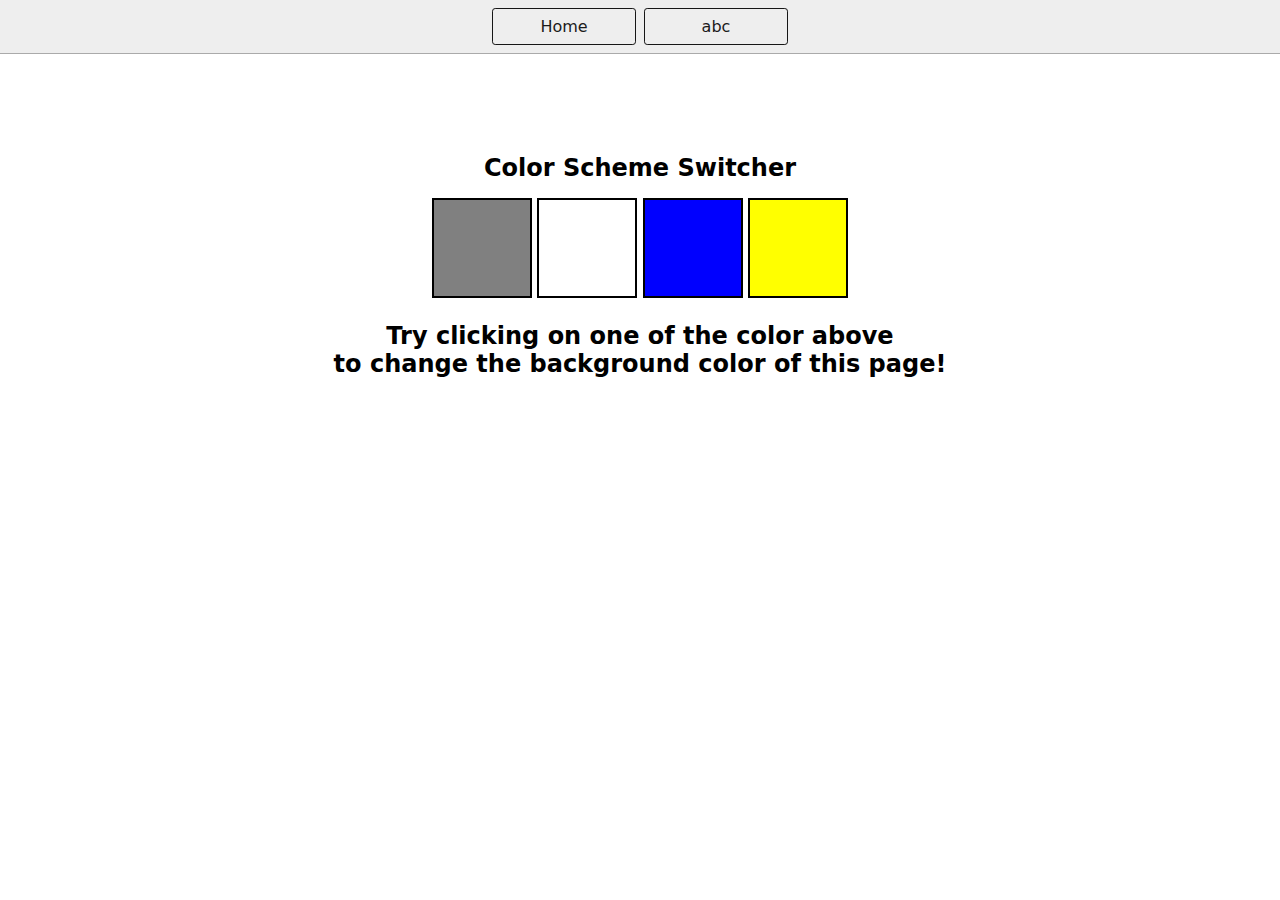
<file: 07_Project1/project1/index.html>
<!-- Color Changer -->
<!DOCTYPE html>
<html lang="en">
<head>
    <meta charset="UTF-8">
    <meta name="viewport" content="width=device-width, initial-scale=1.0">
    <link rel="stylesheet" href="../style.css">
    <link rel="stylesheet" href="./style.css">
    <title>Project1</title>
</head>
<body>

    <nav>
        <a href="/">Home</a>
        <a href="">abc</a>
    </nav>

    <div class="canvas">
        <h1>Color Scheme Switcher</h1>
        <span class="button" id="grey"></span>
        <span class="button" id="white"></span>
        <span class="button" id="blue"></span>
        <span class="button" id="yellow"></span>

        <h2>Try clicking on one of the color above 
            <span>to change the background color of this page!</span>
        </h2>
    </div>
    
</body>
<script src="./index.js"></script>
</html>
</file>
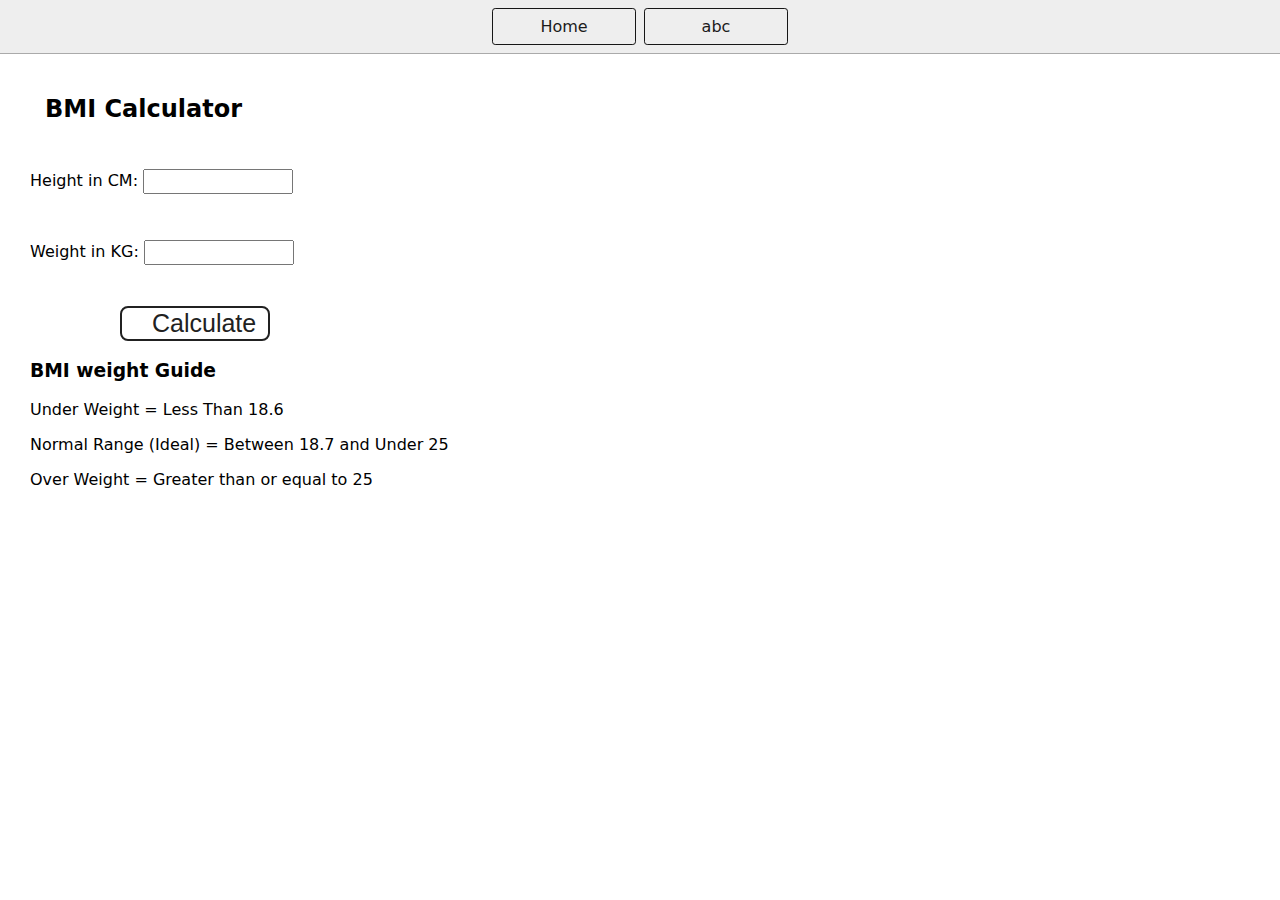
<file: 07_Project1/project2/index.html>
<!-- BMI Calculator -->
<!DOCTYPE html>
<html lang="en">
<head>
    <meta charset="UTF-8">
    <meta name="viewport" content="width=device-width, initial-scale=1.0">
    <link rel="stylesheet" href="style.css">
    <link rel="stylesheet" href="../style.css">
    <title>BMI Calculator</title>
</head>
<body>
    <nav>
        <a href="/">Home</a>
        <a href="">abc</a>
    </nav>

    <div class="container">
        <h1>BMI Calculator</h1>
        <!-- Form -->
        <form action="">
            <p>
                <label for="">Height in CM: </label>
                <input type="text" id="height">
            </p>
            <p>
                <label for="">Weight in KG:</label>
                <input type="text" id="weight">
            </p>
            <button>Calculate</button>

            <div class="result"></div>
            <div class="weight-guide">
                <h3>BMI weight Guide</h3>
                <p>Under Weight = Less Than 18.6</p>
                <p>Normal Range (Ideal) = Between 18.7 and Under 25</p>
                <p>Over Weight = Greater than or equal to 25</p>
            </div>
        </form>
    </div>
    <script src="inndex.js"></script>
</body>
</html>
</file>
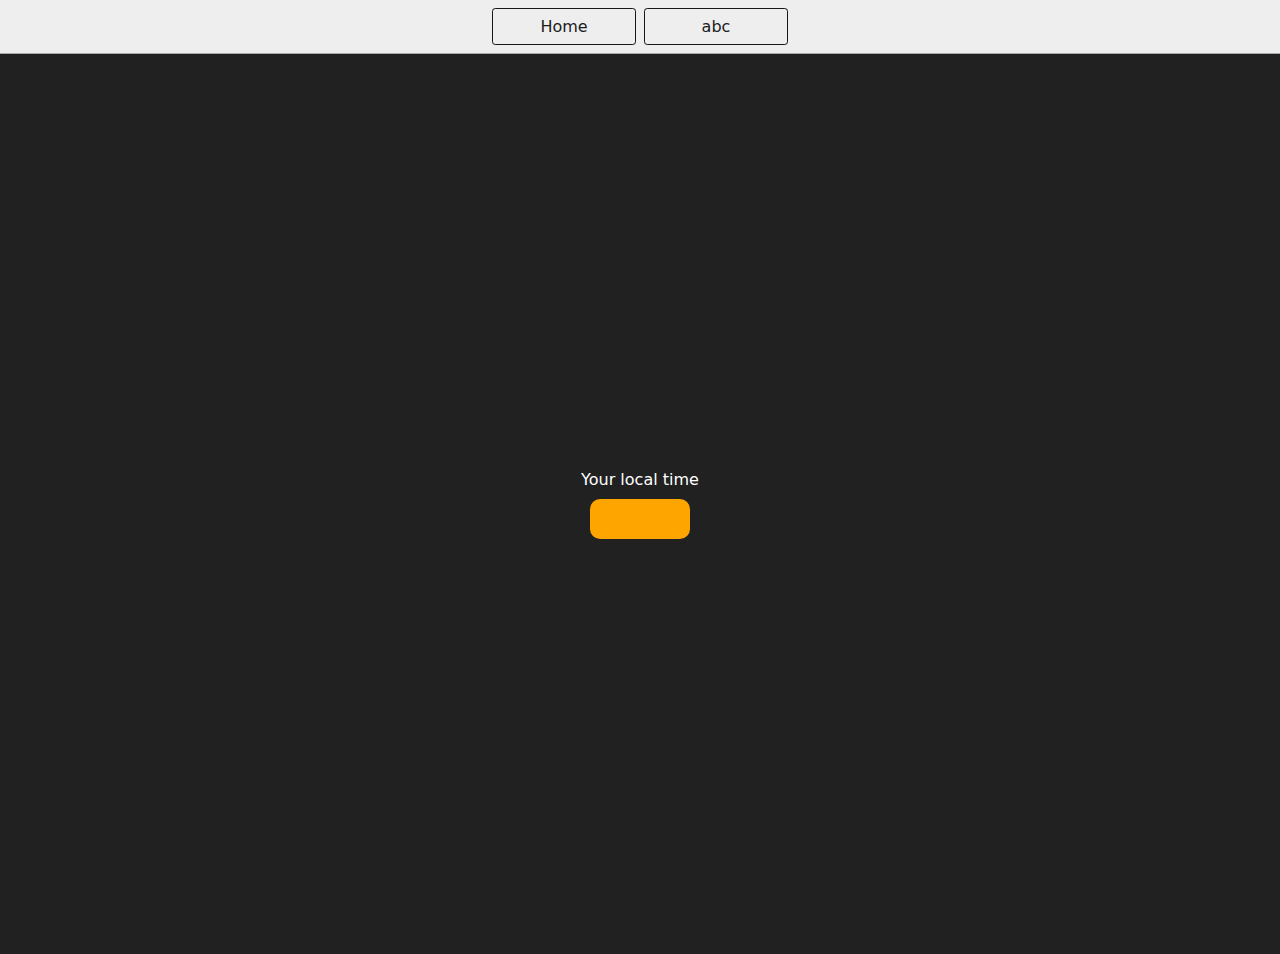
<file: 07_Project1/project3/index.html>
<!-- Digital Clock -->
<!DOCTYPE html>
<html lang="en">
  <head>
    <meta charset="UTF-8" />
    <meta name="viewport" content="width=device-width, initial-scale=1.0" />
    <meta http-equiv="X-UA-Compatible" content="ie=edge" />
    <link rel="stylesheet" type="text/css" href="../style.css" />
    <title>Your Local Time</title>
    <link rel="stylesheet" href="style.css">
  </head>
  <body>
    <nav>
        <a href="/">Home</a>
        <a href="">abc</a>
    </nav>
    <div class="center">
      <div id="banner"><span>Your local time</span></div>
      <div id="clock"></div>
    </div>
    <script src="script.js"></script>
  </body>
</html>
</file>
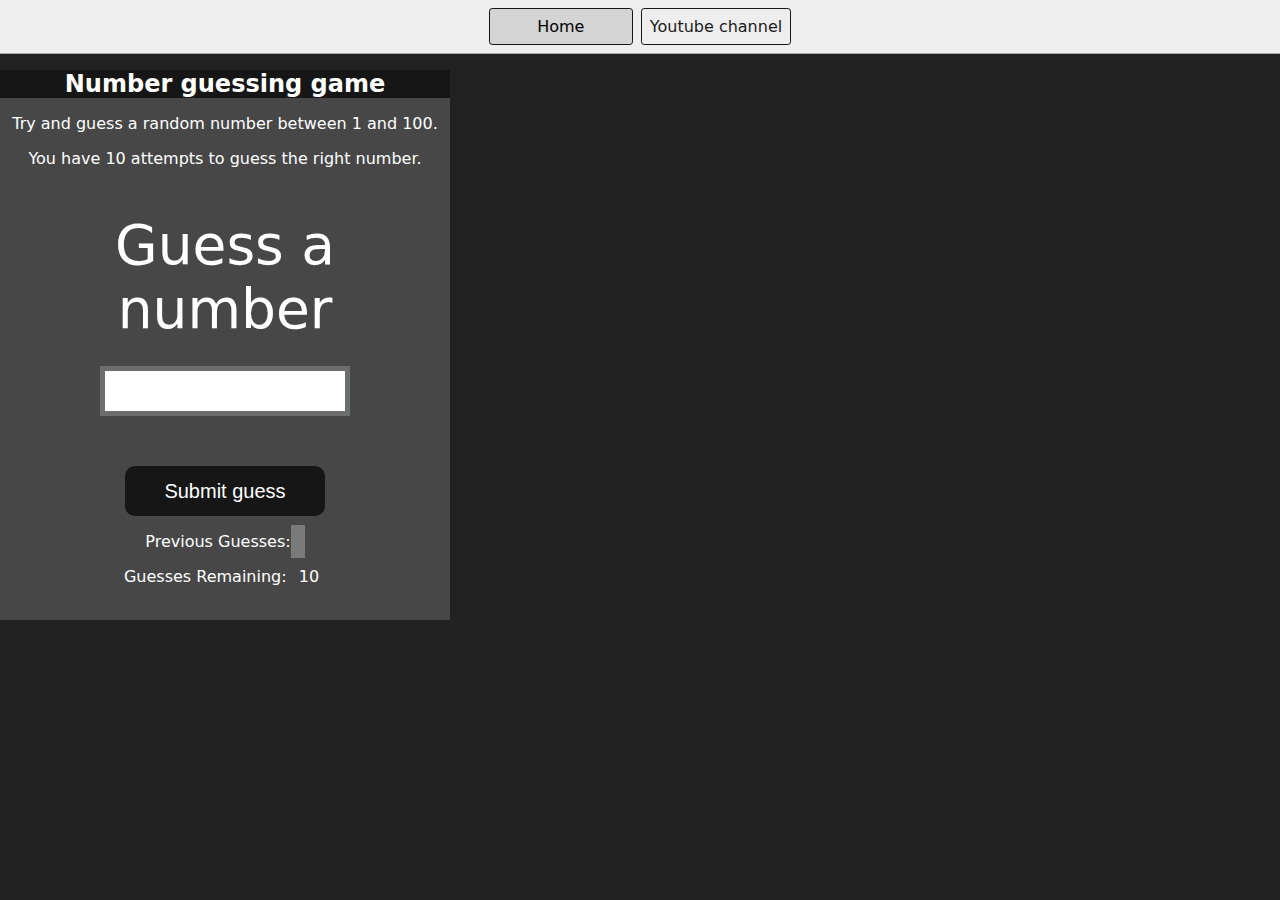
<file: 07_Project1/project4/index.html>
<!DOCTYPE html>
<html lang="en">
<head>
    <meta charset="UTF-8">
    <meta name="viewport" content="width=device-width, initial-scale=1.0">
    <meta http-equiv="X-UA-Compatible" content="ie=edge">
    <title>Number Guessing Game</title>
    <link rel="stylesheet" href="style.css">
    <link rel="stylesheet" href="../style.css">
</head>
<body style="background-color:#212121; color:#fff;">
  <nav>
    <a href="/" aria-current="page">Home</a>
    <a target="_blank" href="https://www.youtube.com/@chaiaurcode"
      >Youtube channel</a
    >
  </nav>
    
    <div id="wrapper">
      <h1>Number guessing game</h1>
    <p>Try and guess a random number between 1 and 100.</p>
    <p>You have 10 attempts to guess the right number.</p>
    </br>
        <form class="form">
            <label2 for="guessField" id="guess">Guess a number</label>
            <input type="text" id="guessField" class="guessField">
            <input type="submit" id="subt" value="Submit guess" class="guessSubmit">
        </form>

        <div class="resultParas">
            <p >Previous Guesses: <span class="guesses"></span></p>
            <p >Guesses Remaining: <span class="lastResult">10</span></p>
            <p class="lowOrHi"></p>
        </div>
    </div>
    <script src="script.js"></script>
</body>
</html>
</file>
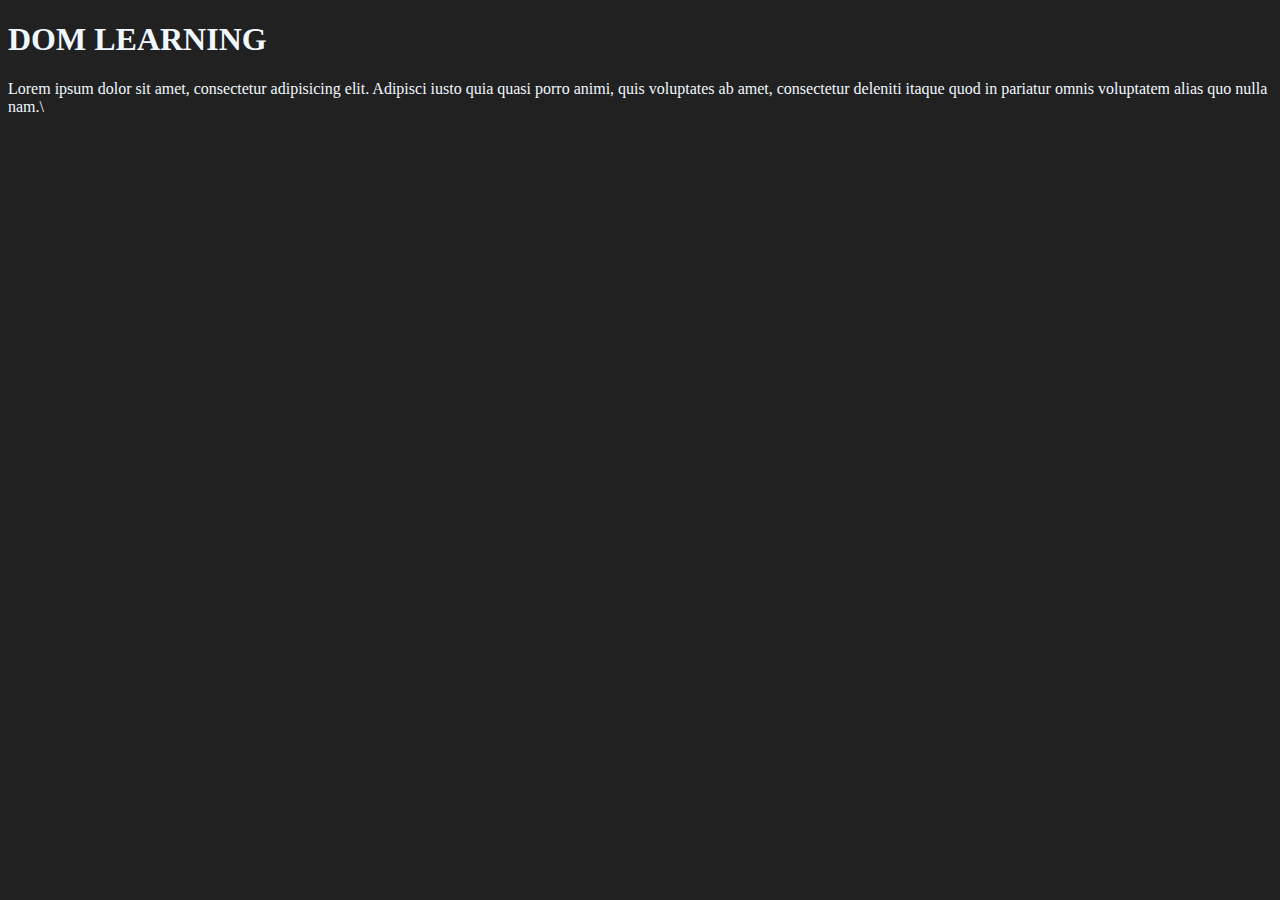
<file: 06_Dom/One.html>
<!DOCTYPE html>
<html lang="en">
<head>
    <meta charset="UTF-8">
    <meta name="viewport" content="width=device-width, initial-scale=1.0">
    <title>Dom Learning</title>

    <style>
       body{
            background-color: #212121;
            color: aliceblue;
        }
    </style>
</head>
<body>
    <div class="bg_black">
        <h1 id="title" class="heading">DOM LEARNING</h1>
        <p>Lorem ipsum dolor sit amet, consectetur adipisicing elit. Adipisci iusto quia quasi porro animi, quis voluptates ab amet, consectetur deleniti itaque quod in pariatur omnis voluptatem alias quo nulla nam.\</p>
    </div>
    
</body>
</html>
</file>
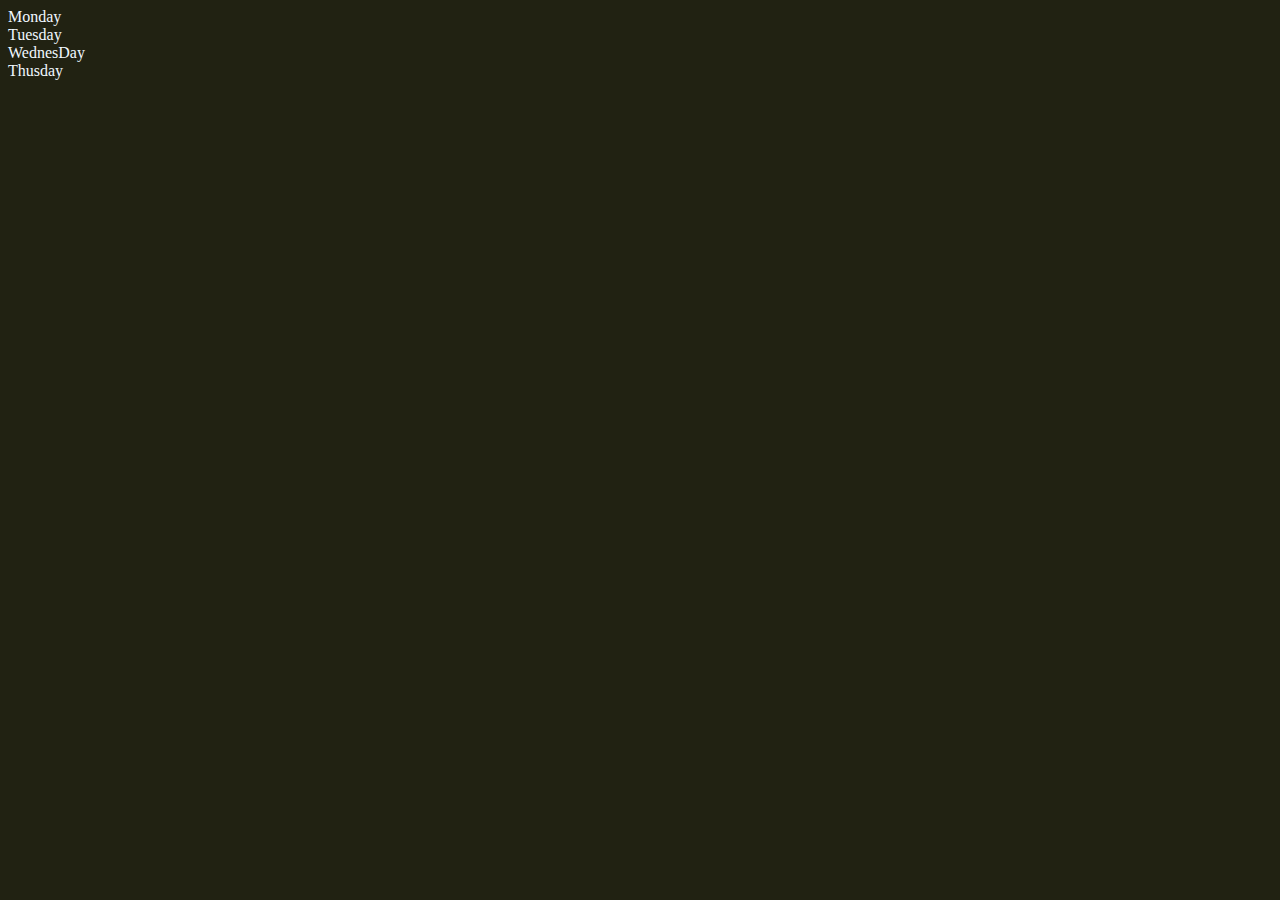
<file: 06_Dom/Two.html>
<!DOCTYPE html>
<html lang="en">
<head>
    <meta charset="UTF-8">
    <meta name="viewport" content="width=device-width, initial-scale=1.0">
    <title>DOM | Hitesh Sir</title>
</head>
<body style="background-color: #212212;color: aliceblue;">
    <div class="parent">
        <div class="day">Monday</div>
        <div class="day">Tuesday</div>
        <div class="day">WednesDay</div>
        <div class="day">Thusday</div>
    </div>  
</body>

<script>
    const parent = document.querySelector('.parent');
    console.log(parent);
    console.log(parent.children);
</script>
</html>
</file>
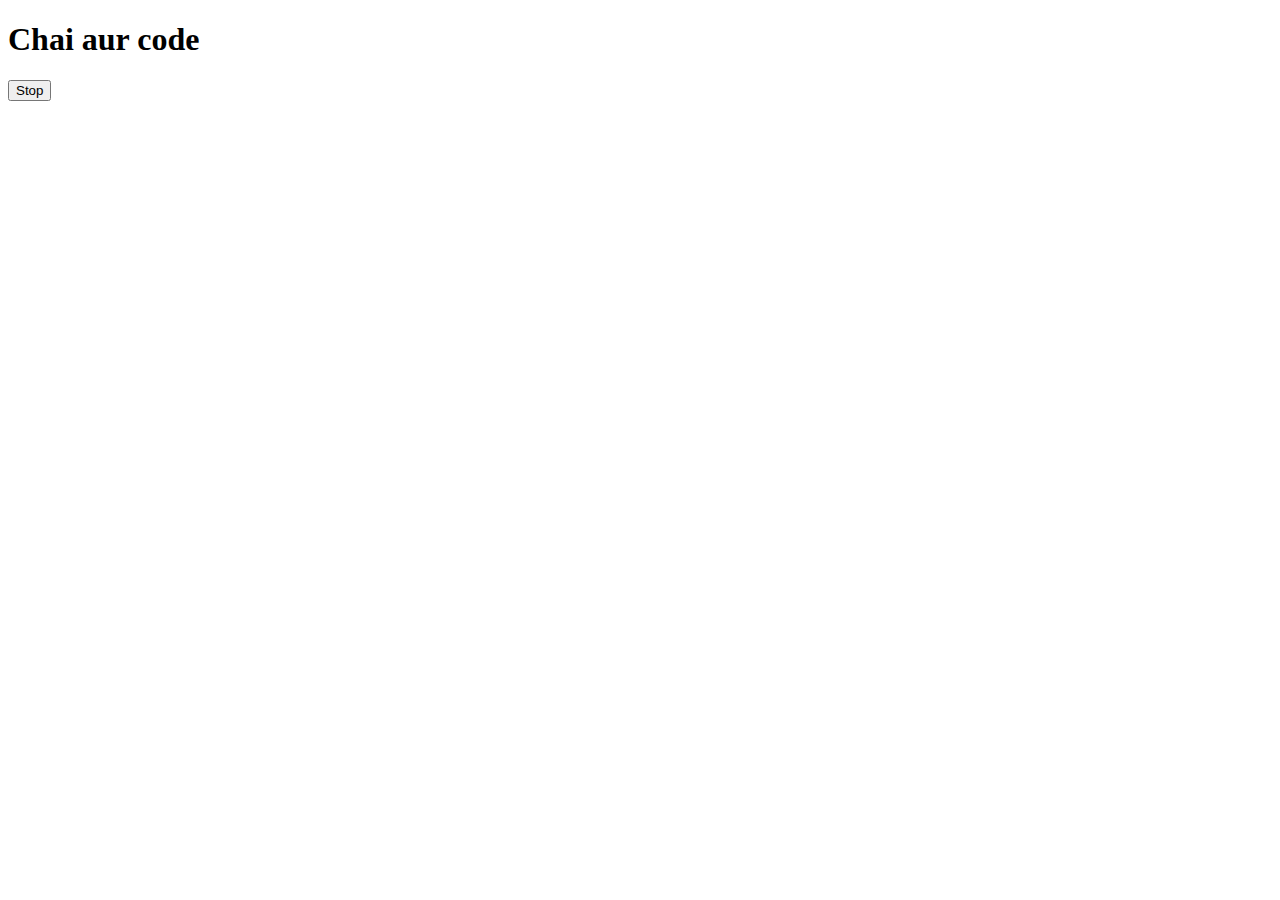
<file: 10_Project_2/01_one.html>
<!DOCTYPE html>
<html lang="en">
<head>
    <meta charset="UTF-8">
    <meta name="viewport" content="width=device-width, initial-scale=1.0">
    <title>Document</title>
</head>
<body>
    <h1>Chai aur code</h1>
    <button id="stop">Stop</button>
</body>
<script>
    setTimeout(function(){
        console.log("Mahesh")
    },2000);

    const sayMahesh = function(){
        console.log("Mahesh")
    }
    setInterval(sayMahesh,2000);

    const changeData = function (e) {
        document.querySelector('h1').innerHTML = "Best JS Series";
    }
    const changeMe = setTimeout(changeData, 3000);

    document.querySelector('#stop').addEventListener('click',function(e){
        clearTimeout(changeMe);
        console.log("STOPPED")
    })
    clearTimeout();
</script>
</html>
</file>
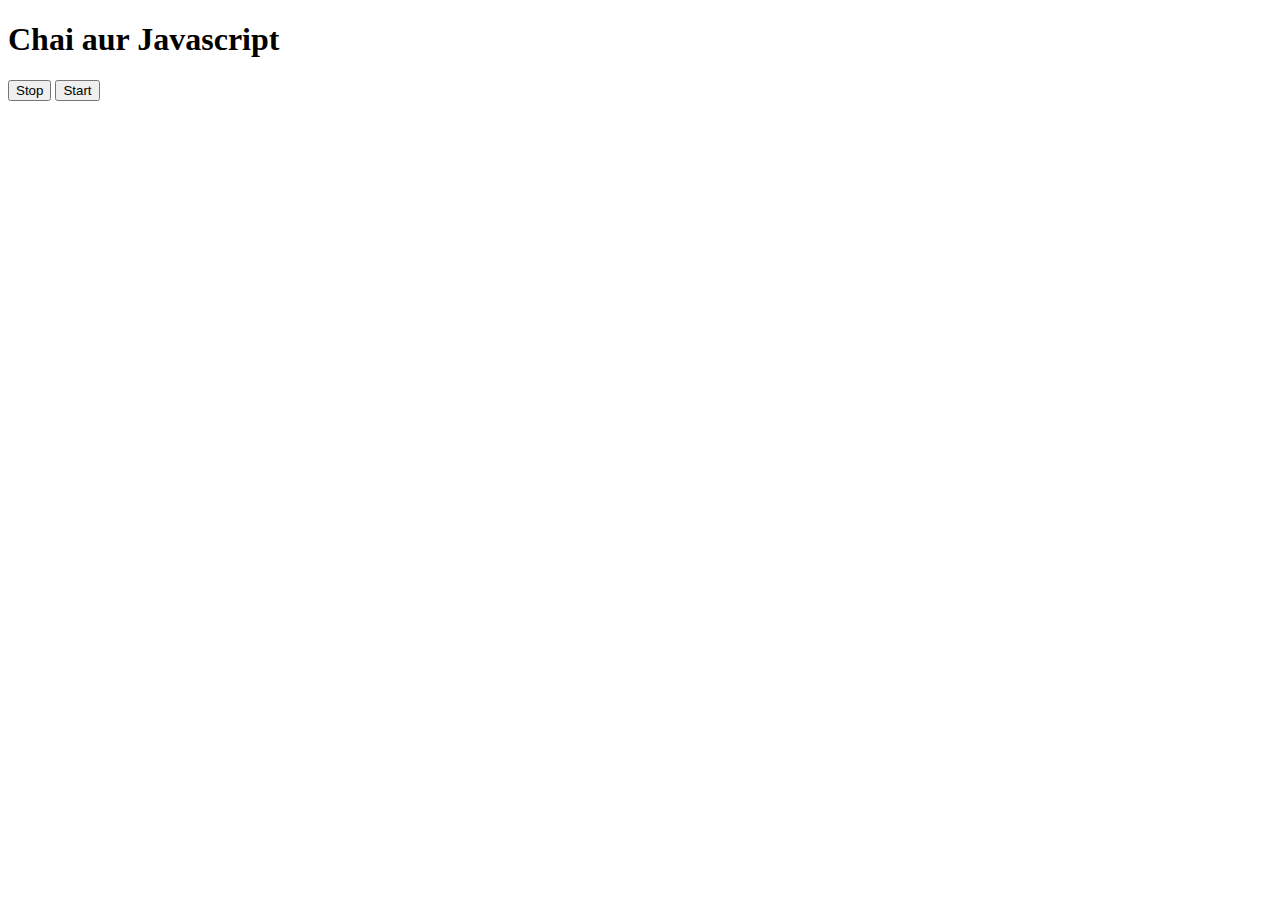
<file: 10_Project_2/02_two.html>
<!DOCTYPE html>
<html lang="en">
<head>
    <meta charset="UTF-8">
    <meta name="viewport" content="width=device-width, initial-scale=1.0">
    <title>Document</title>
</head>
<body>
    <h1>Chai aur Javascript</h1>
    <button id="stop">Stop</button>
    <button id="start">Start</button>
</body>
<script>
    let intervalId;
    const sayDate = function () {
        console.log("Mahesh",Date.now());
    }
    document.querySelector('#start').addEventListener('click',function(e){
         intervalId = setInterval(sayDate,1000);
    })

    document.querySelector('#stop').addEventListener('click',function(e){
        clearInterval(intervalId);
    })

</script>
</html>
</file>
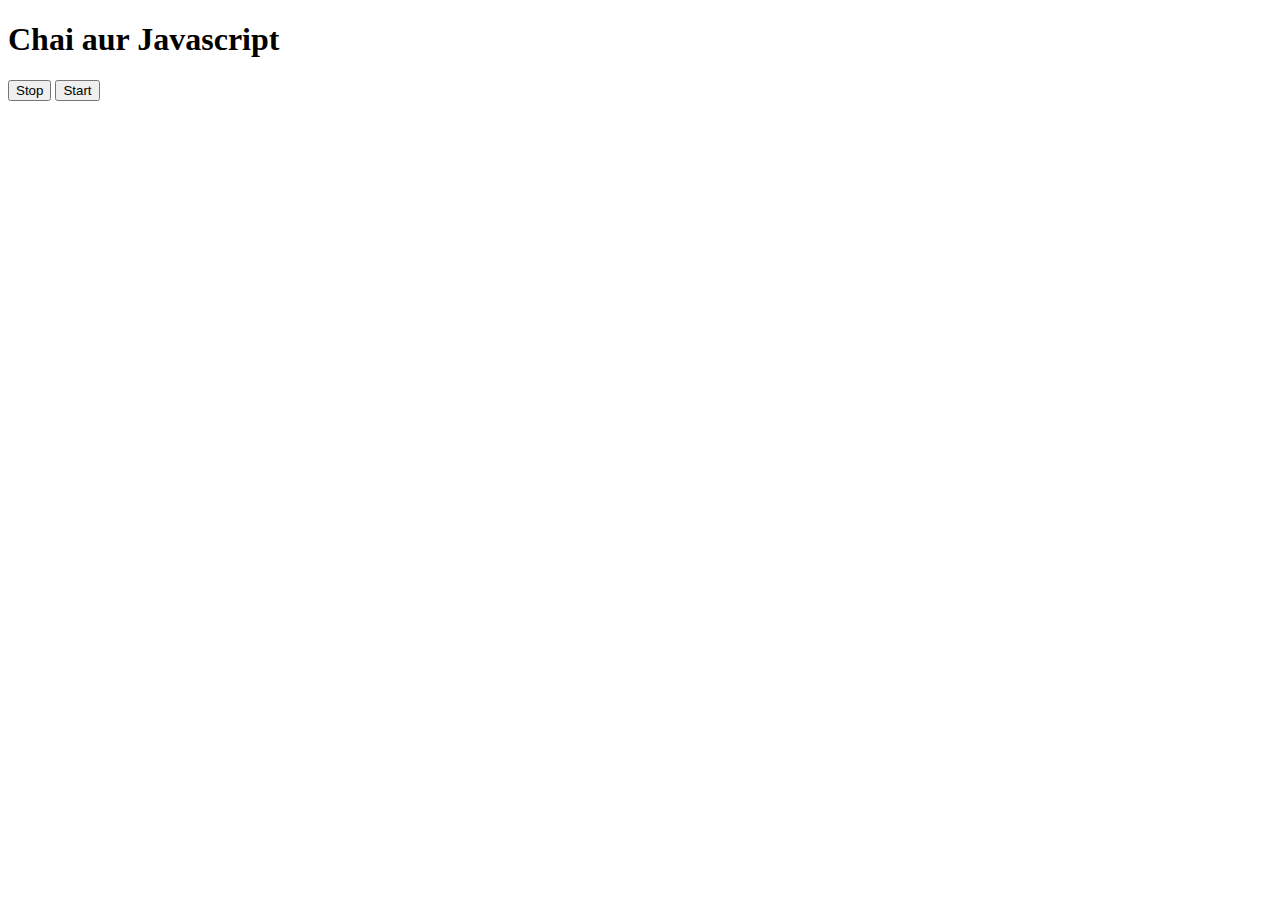
<file: 10_Project_2/Unlimited Color/inex.html>
<!DOCTYPE html>
<html lang="en">
<head>
    <meta charset="UTF-8">
    <meta name="viewport" content="width=device-width, initial-scale=1.0">
    <title>Document</title>
</head>
<body>
    <h1>Chai aur Javascript</h1>
    <button id="stop">Stop</button>
    <button id="start">Start</button>
</body>
<script src="script.js"></script>
</html>
</file>
<file: 07_Project1/style.css>
* {
    box-sizing: border-box;
  }
  
  body {
    margin: 0;
    font-family: system-ui, sans-serif;
    color: black;
    background-color: white;
  }
  
  nav {
    display: flex;
    flex-wrap: wrap;
    align-items: center;
    justify-content: center;
    padding: 0.5rem;
    gap: 0.5rem;
    border-bottom: solid 1px #aaa;
    background-color: #eee;
  }
  
  nav a {
    display: inline-block;
    min-width: 9rem;
    padding: 0.5rem;
    border-radius: 0.2rem;
    border: solid 1px rgb(22, 22, 22);
    text-align: center;
    text-decoration: none;
    color: #1b1b1b;
  }
  
  nav a[aria-current='page'] {
    color: #000;
    background-color: #d4d4d4;
  }
  
  main {
    padding: 1rem;
  }
  
  h1 {
    font-weight: bold;
    font-size: 1.5rem;
  }
  
  .projects {
    display: flex;
    flex-direction: column;
  }
  
  .project-link {
    background-color: #fff;
    padding: 10px 30px;
    border-radius: 8px;
    color: #212121;
    text-decoration: none;
    border: 2px solid #212121;
    margin-top: 5px;
  }
</file>
<file: 07_Project1/project1/style.css>
html {
    margin: 0;
  }
  
  span {
    display: block;
  }
  .canvas {
    margin: 100px auto 100px;
    width: 80%;
    text-align: center;
  }
  
  .button {
    width: 100px;
    height: 100px;
    border: solid black 2px;
    display: inline-block;
  }
  
  #grey {
    background: grey;
  }
  
  #white {
    background: white;
  }
  #blue {
    background: blue;
  }
  #yellow {
    background: yellow;
  }
</file>
<file: 07_Project1/project2/style.css>
.container {
    width: 575px;
    height: 825px;
  
    /* background-color: #797978; */
    padding-left: 30px;
  }
  #height,
  #weight {
    width: 150px;
    height: 25px;
    margin-top: 30px;
  }
  
  #weight-guide {
    margin-left: 75px;
    margin-top: 25px;
  }
  
  #results {
    font-size: 35px;
    margin-left: 90px;
    margin-top: 20px;
    color: rgb(241, 241, 241);
  }
  
  button {
    width: 150px;
    height: 35px;
    margin-left: 90px;
    margin-top: 25px;
    background-color: #fff;
    padding: 1px 30px;
    border-radius: 8px;
    color: #212121;
    text-decoration: none;
    border: 2px solid #212121;
  
    font-size: 25px;
  }
  
  h1 {
    padding-left: 15px;
    padding-top: 25px;
    
  }
</file>
<file: 07_Project1/project3/style.css>
body {
    background-color: #212121;
    color: #fff;
  }
  .center {
    display: flex;
    height: 100vh;
    justify-content: center;
    align-items: center;
    flex-direction: column;
  }
  #clock {
    font-size: 40px;
    background-color: orange;
    padding: 20px 50px;
    margin-top: 10px;
    border-radius: 10px;
  }
</file>
<file: 07_Project1/project4/style.css>
html {
    font-family: sans-serif;
  }
  
  body {
    /* width: 300px; */
    /* max-width: 750px; */
    /* min-width: 480px; */
    /* margin: 0 auto; */
    background-color: #212121;
  }
  
  .lastResult {
    color: white;
    padding: 7px;
  }
  
  .guesses {
    color: white;
    padding: 7px;
  }
  
  button {
    background-color: #141414;
    color: #fff;
    width: 250px;
    height: 50px;
    border-radius: 25px;
    font-size: 30px;
    border-style: none;
    margin-top: 30px;
    /* margin-left: 50px; */
  }
  
  #subt {
    background-color: #161616;
    color: #ffffff;
    width: 200px;
    height: 50px;
    border-radius: 10px;
    font-size: 20px;
    border-style: none;
    margin-top: 50px;
    /* margin-left: 75px; */
  }
  
  #guessField {
    color: #000;
    width: 250px;
    height: 50px;
    font-size: 30px;
    border-style: none;
    margin-top: 25px;
  
    /* margin-left: 50px; */
    border: 5px solid #6c6d6d;
    text-align: center;
  }
  
  #guess {
    font-size: 55px;
    /* margin-left: 90px; */
    margin-top: 120px;
    color: #fff;
  }
  
  .guesses {
    background-color: #7a7a7a;
  }
  
  #wrapper {
    box-sizing: border-box;
    text-align: center;
    width: 450px;
    height: 550px;
    background-color: #474747;
    color: #fff;
    font-size: 25px;
  }
  
  h1 {
    background-color: #161616;
  
    color: #fff;
    text-align: center;
  }
  
  p {
    font-size: 16px;
    text-align: center;
  }
</file>
